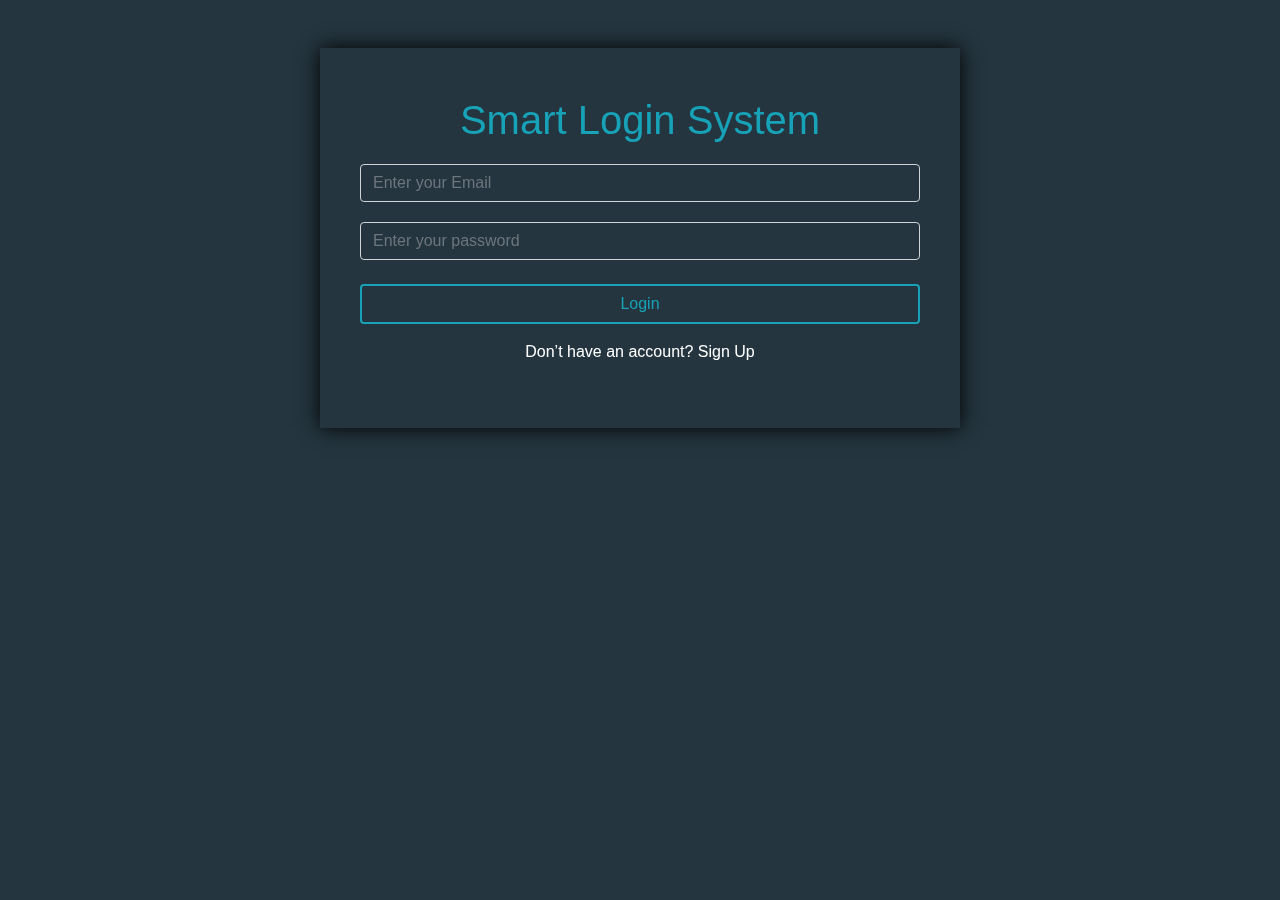
<file: index.html>
<html>

<head>
  <title>Login</title>
  <meta http-equiv="Content-Type" content="text/html;charset=UTF-8">
  <meta name="viewport" content="width=device-width, initial-scale=1.0">
  <meta name="keywords"
    content="Designer ,Photographer, Freelancer, Developer, Morgan , Freeman , Marketing, Graphic , Responsive ">
  <meta name="description"
    content="Curabitur non nulla sit amet nisl tempus convallis quis ac lectus. Curabitur arcu erat, accumsan id imperdiet et, porttitor at sem. Praesent sapien massa, convallis a pellentesque nec, egestas non nisi. Nulla porttitor accumsan tincidunt. ">
  <meta name="author" content="Mohamed saaied">
  <link rel="stylesheet" href="css/bootstrap.min.css">
  <link rel="stylesheet" href="css/all.min.css">
  <link rel="stylesheet" href="css/main.css">

</head>

<body>
  <section id="SmartForm" class="position-relative   d-flex justify-content-center">
    <div id="Login" class="layer Loginlayer w-50 py-5 px-4 mt-5 text-center ">
      <h1 class="  ">Smart Login System</h1>
      <Form id="loginForm" class="px-3" > 
        <input type="email"  class=" form-control  " placeholder="Enter your Email" required>
        <input type="password"  class=" form-control  " placeholder="Enter your password" required>
        <button id="btnLogIn"  class="btn w-100 mt-4">Login</button>
        <p class="pt-3">Don’t have an account? <a href="#">Sign Up</a></p>
      </Form>
    </div>
    <div id="SignUp" class="layer SignupLayer w-50   py-5 px-4 m-5 text-center  ">
      <h1 class="  ">Smart Login System</h1>
      <Form id="SignForm" class="px-3">
        <input type="text"  class=" form-control  " placeholder="Enter your Name" required>
        <input type="email"  class=" form-control  " placeholder="Enter your Email" required>
        <input type="password"  class=" form-control  " placeholder="Enter your password" required>
        <button id="btnSignUp"  class="btn w-100 mt-4">Sign Up</button>
        <p class="pt-3">Don’t have an account? <a href="#">Signin</a></p>
      </Form>
    </div>
    <div id="register" class="layer SignupLayer w-25   py-5 px-4 m-5 text-center  ">
      <h2 class="  ">Thank you!</h2>
      <p>Your registration was successful!<p>
      <button id="btnregister" class="btn btn-primary btn-lg">Ok</button>
    </div>
  </section>
   
  </section>



  <script src="js/popper.min.js"></script>
  <script src="js/bootstrap.min.js"></script>
  <script src="js/all.min.js"></script>
  <script src="js/main.js"></script>
</body>

</html>
</file>
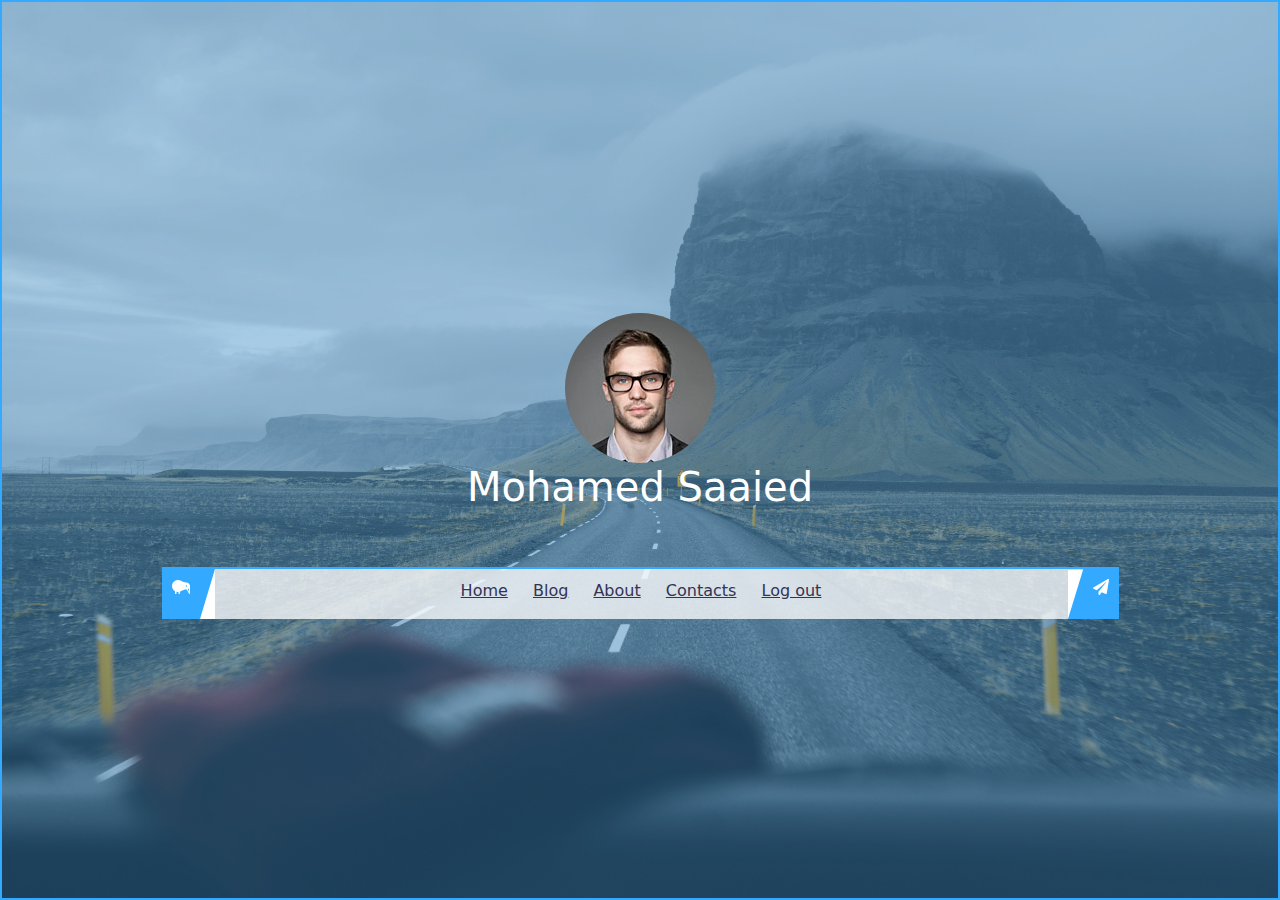
<file: html/home.html>
<html>

<head>
    <title>Home</title>
    <meta http-equiv="Content-Type" content="text/html;charset=UTF-8">
    <meta name="viewport" content="width=device-width, initial-scale=1.0">
    <meta name="keywords"
        content="Designer ,Photographer, Freelancer, Developer, Morgan , Freeman , Marketing, Graphic , Responsive ">
    <meta name="description"
        content="Curabitur non nulla sit amet nisl tempus convallis quis ac lectus. Curabitur arcu erat, accumsan id imperdiet et, porttitor at sem. Praesent sapien massa, convallis a pellentesque nec, egestas non nisi. Nulla porttitor accumsan tincidunt. ">
    <meta name="author" content="Mohamed saaied">
    <link rel="stylesheet" href="../css/bootstrap.min.css">
    <link rel="stylesheet" href="../css/all.min.css">
    <link rel="stylesheet" href="../css/home.css">
</head>
<body>
    <header>
        <div id="primary-content" class="primary-content ">
            <div id="Hisname" class="cont d-flex align-items-center flex-column justify-content-center">
                <div class="img-profil text-center py-5">
                    <img src="../imges/testimonial-2.jpg" class="img-fluid rounded-circle" alt="name">
                    <h1>Mohamed Saaied</h1>
                </div>
                <ul class="angle-nav">
                    <li><i class="fas fa-kiwi-bird"></i></li>
                    <li class="hamburger">
                        <div></div>
                        <div></div>
                        <div></div>
                    </li>
                    <li><a href="#">Home</a></li>
                    <li><a href="#">Blog</a></li>
                    <li><a href="#">About</a></li>
                    <li><a href="#">Contacts</a></li>
                    <li><a href="#">Log out</a></li>
                    <li><i class="fas fa-paper-plane"></i></li>
                </ul>
               
                
            </div>
           
        </div>


    </header>
    <section id="blog">
        
    </section>


    <script src="../js/popper.min.js"></script>
    <script src="../js/bootstrap.min.js"></script>
    <script src="../js/all.min.js"></script>
    <script src="../js/home.js"></script>
</body>

</html>
</file>
<file: css/main.css>
body{
    background-color: #24353F;
    font-family: 'Titillium Web', sans-serif;
}

#SmartForm .layer{
    color: #17A2B8;
    position: fixed;
    background-color: #24353F;
    box-shadow: 0 0  20px  #000;
    
}
#SmartForm .Loginlayer{
    display: block;
}
#SmartForm .SignupLayer{
    display: none;
}
#loginForm input , #SignForm input{
    color: white;
    background-color: #24353F;
    margin-top:20px ;
}
#loginForm button , #SignForm button{
   border: 2px solid #17A2B8;
   color: #17A2B8;

}
#loginForm button:hover , #SignForm button:hover{
    background-color: #17A2B8;
    color: white;
}
#loginForm .pt-3 , #SignForm .pt-3{
    color: #fff;
}
#loginForm .pt-3 a , #SignForm .pt-3 a{
    text-decoration: none;
    color: #fff;
}
#loginForm .pt-3 a:hover , #SignForm .pt-3 a:hover{
    text-decoration: underline;
}
#register{
    display: none;
}
</file>
<file: css/home.css>
body{
    background-color: #24353F;

    color: #fff;
}
header{
    background-image:url(../imges/1.jpg);
    background-attachment: fixed;
    background-size: cover;
    height: 100%;
}
header .primary-content{
    background-color: rgba(87, 73, 71, 0.20);
    height: 100%;
    

}
header .primary-content .cont{
    background-color:  rgba(51, 170, 255, 0.315);
    border: 2px solid #3af;
    height: 100%;
    width:100% ;
}
.item{
    box-shadow: 0 0 8px #fff;
}

.primary-content {
	display: flex;
	flex-direction: column;
	align-items: center;
	justify-content: center;
}
ul { padding: 0; }
a { color: #335; }
a:hover {
	color: #3af;
	text-decoration: none;
}
.angle-nav {
	position: relative;
	background-color: rgba(255, 255, 255, 0.767);
	color: #333;
	border-top: 2px solid #3af;
	text-align: center;
	min-width: 75%;
}
.angle-nav > li {
	position: relative;
	display: inline-block;
	padding: 10px;
	cursor: pointer;
	min-height: 50px;
}
.angle-nav > li:hover { color: #3af; }
.angle-nav > li:nth-last-child(1)::before {
	position: absolute;
	top: 1px;
	left: -15px;
	content: "";
	background-color: #3af;
	border-bottom: 49px solid transparent;
	border-left: 15px solid #fff;
}
.angle-nav > li:nth-child(1)::after {
	position: absolute;
	top: 0;
	right: -15px;
	content: "";
	background-color: #3af;
	border-top: 50px solid transparent;
	border-right: 15px solid #fff;
}
.angle-nav > li:nth-child(1) { float: left; }
.angle-nav > li:nth-last-child(1) { float: right; }
.angle-nav > li:nth-child(1),
.angle-nav > li:nth-last-child(1) {
	background-color: #3af;
	color: #fff;
}
.hamburger { display: none !important; }
.hamburger.active > div:nth-child(odd) { opacity: 0; }
.hamburger:hover > div {
	width: 35px !important;
	background-color: #3af;
}
.hamburger > div {
	width: 35px;
	height: 3px;
	margin: 5px;
	background-color: #333;
}
.hamburger > div:nth-child(odd) {
	margin: 5px auto;
	width: 18px;
}
@media only screen and (max-width: 991px) {
	.angle-nav > li { display: none; }
	.angle-nav > li:nth-child(1),
	.angle-nav > li:nth-last-child(1) { height: 57px; }
	.angle-nav > li:nth-child(1)::after { border-top: 57px solid transparent; }
	.angle-nav > li:nth-last-child(1)::before { border-bottom: 56px solid transparent; }
	.angle-nav > li:nth-child(1),
	.angle-nav > li:nth-last-child(1),
	.hamburger { display: inline-block !important; }
}
</file>
